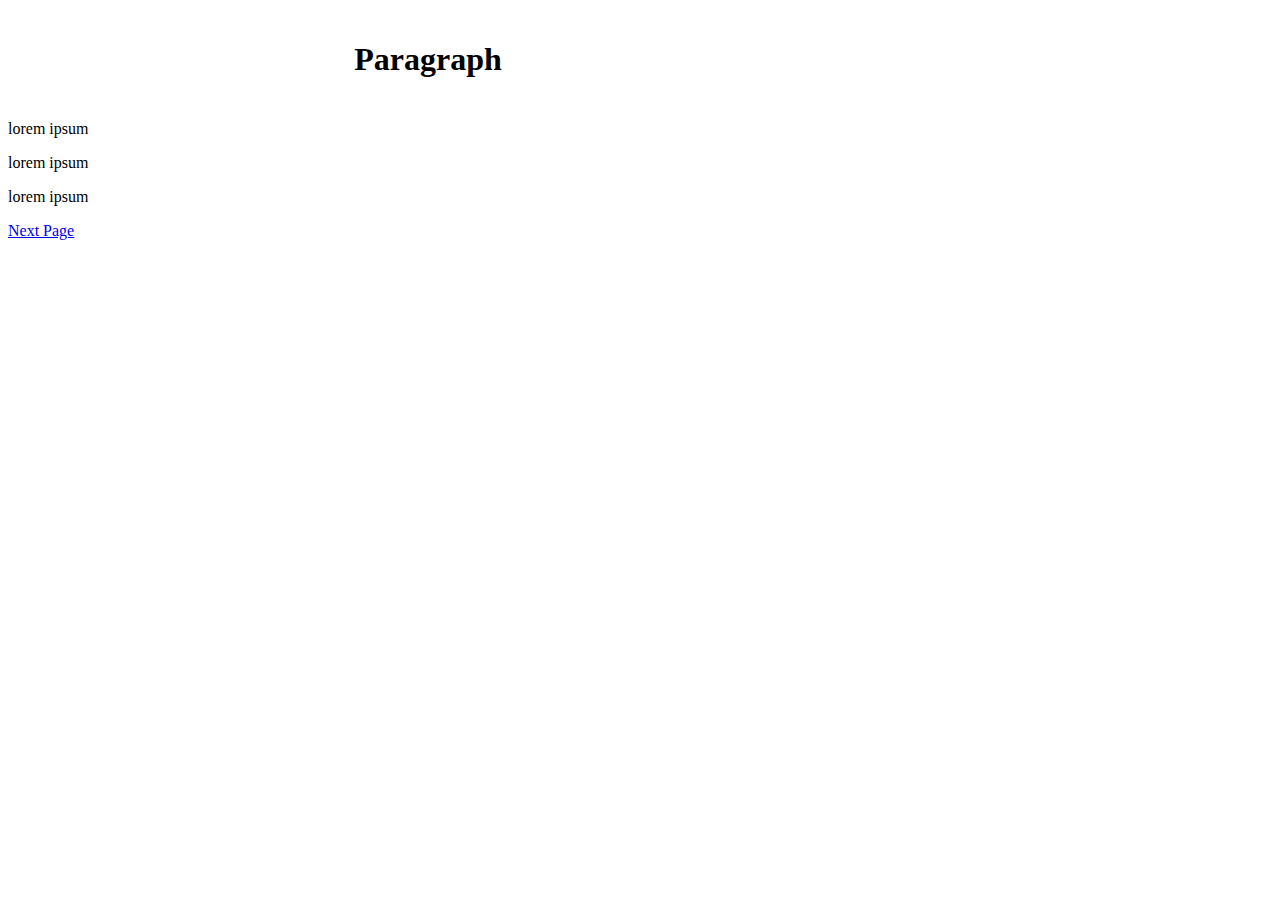
<file: index.html>
<!doctype html>

<html>

	<head>
		<title>My First Article</title>
		<style>
		#main {
			text-align: center;
			width: 800px;
			padding: 20px;
			border: 1px;
		}
		</style>
	</head>
	
	<body>
		<h1 id="main">Paragraph</h1>
		<p>lorem ipsum</p>
		<p>lorem ipsum</p>
		<p>lorem ipsum</p>
		<p><a href="page2.html">Next Page</p>
	</body>
	
</html>
</file>
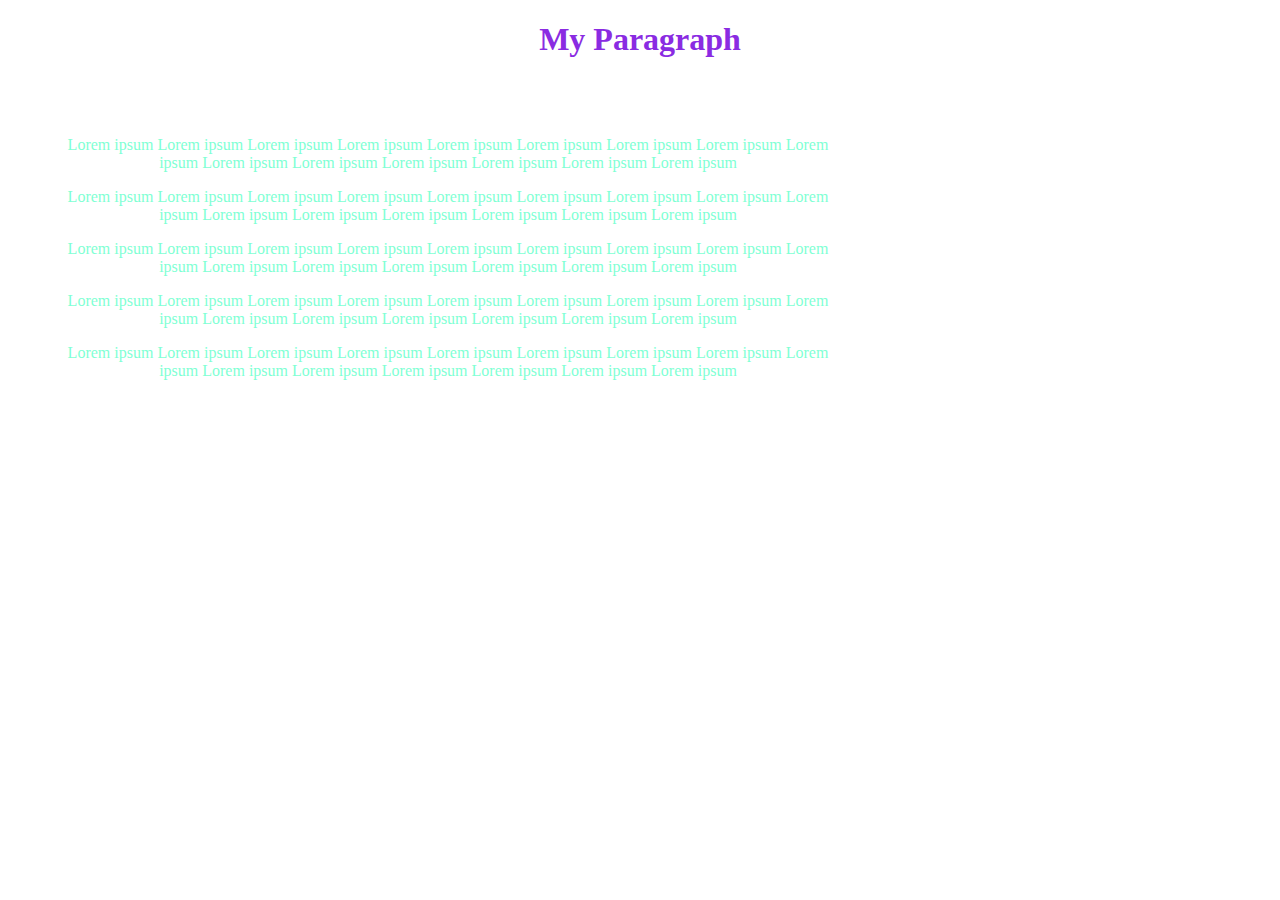
<file: google fonts.html>
<!doctype html>
<html>

<head>
	<style>
		div {
			border: black;
			padding: 40px;
			width: 800px;
			min-height: 400px;
			text-align: center;
			color: aquamarine;
		}

		body {
			background-image: url(https://wallpaperaccess.com/full/233324.jpg);
			background-size: 700px;
		}

		h1 {
			color: blueviolet;
			text-align: center;
		}
	</style>
</head>

<body>
	<h1>My Paragraph</h1>
	<div>
		<p>Lorem ipsum Lorem ipsum Lorem ipsum Lorem ipsum Lorem ipsum Lorem ipsum Lorem ipsum Lorem ipsum Lorem ipsum Lorem
			ipsum Lorem ipsum Lorem ipsum Lorem ipsum Lorem ipsum Lorem ipsum</p>
		<p>Lorem ipsum Lorem ipsum Lorem ipsum Lorem ipsum Lorem ipsum Lorem ipsum Lorem ipsum Lorem ipsum Lorem ipsum Lorem
			ipsum Lorem ipsum Lorem ipsum Lorem ipsum Lorem ipsum Lorem ipsum</p>
		<p>Lorem ipsum Lorem ipsum Lorem ipsum Lorem ipsum Lorem ipsum Lorem ipsum Lorem ipsum Lorem ipsum Lorem ipsum Lorem
			ipsum Lorem ipsum Lorem ipsum Lorem ipsum Lorem ipsum Lorem ipsum</p>
		<p>Lorem ipsum Lorem ipsum Lorem ipsum Lorem ipsum Lorem ipsum Lorem ipsum Lorem ipsum Lorem ipsum Lorem ipsum Lorem
			ipsum Lorem ipsum Lorem ipsum Lorem ipsum Lorem ipsum Lorem ipsum</p>
		<p>Lorem ipsum Lorem ipsum Lorem ipsum Lorem ipsum Lorem ipsum Lorem ipsum Lorem ipsum Lorem ipsum Lorem ipsum Lorem
			ipsum Lorem ipsum Lorem ipsum Lorem ipsum Lorem ipsum Lorem ipsum</p>
	</div>
</body>

</html>
</file>
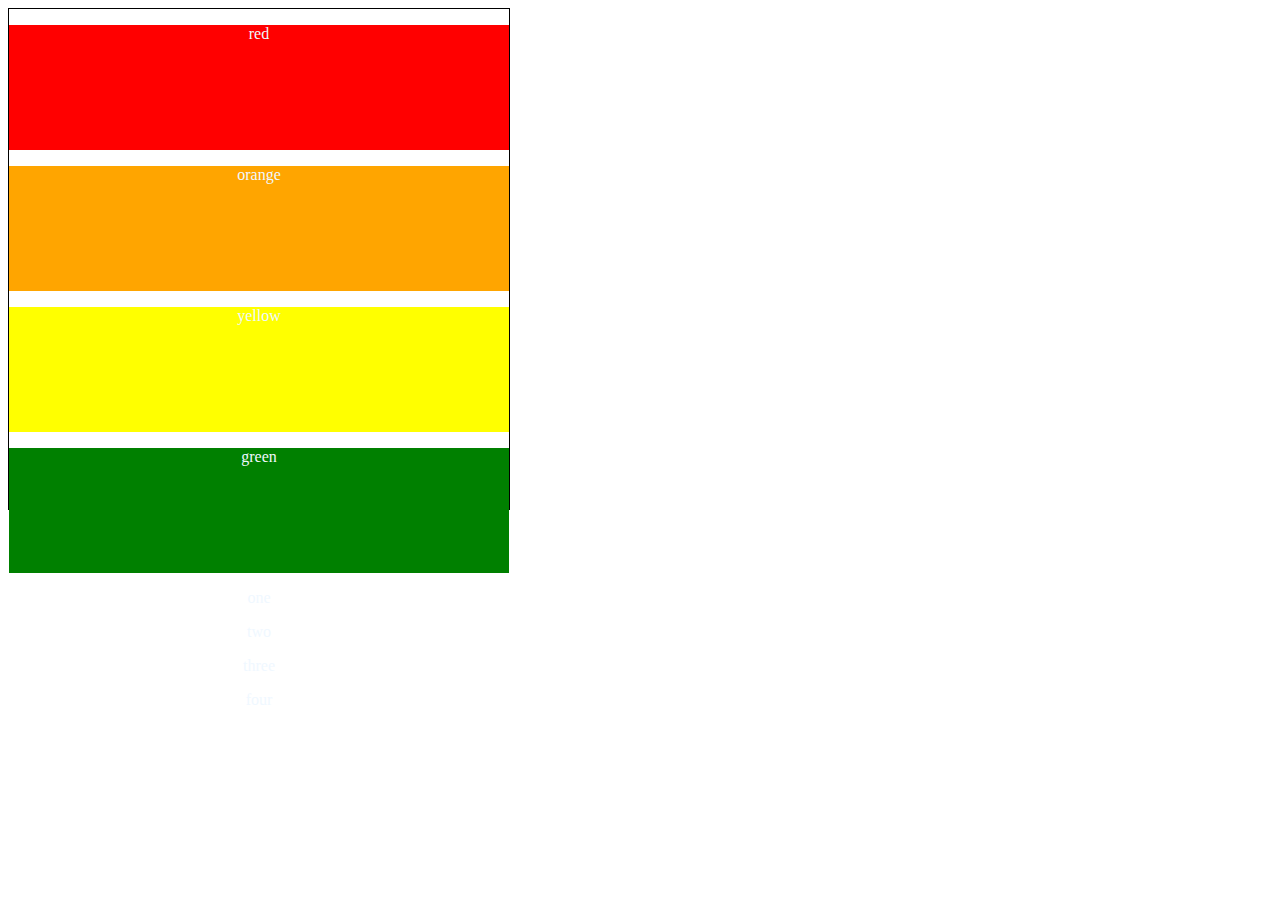
<file: my page.html>
<!DOCTYPE html>
<html>

<head>
	<meta charset="UTF-8" />
	<title>My Page</title>
	<style>
		body {
			color: aliceblue;
			text-align: center;
			width: 500px;
			height: 500px;
			border: 1px solid black;
		}

		.first {
			background-color: red;
			width: 100%;
			height: 125px;
			position: relative;
		}

		.second {
			background-color: orange;
			width: 100%;
			height: 125px;
			position: relative;
		}

		.third {
			background-color: yellow;
			width: 100%;
			height: 125px;
			position: relative;
		}

		.fourth {
			background-color: green;
			width: 100%;
			height: 125px;
			position: relative;
		}
	</style>
</head>

<body>
	<div id="main">
		<div class="first">
			<p>red</p>
		</div>
		<div class="second">
			<p>orange</p>
		</div>
		<div class="third">
			<p>yellow</p>
		</div>
		<div class="fourth">
			<p>green</p>
		</div>
	</div>
	<div>
		<div class="fifth">
			<p>one</p>
		</div>
		<div class="sixth">
			<p>two</p>
		</div>
		<div class="seventh">
			<p>three</p>
		</div>
		<div class="eight">
			<p>four</p>
		</div>
	</div>
</body>

</html>
</file>
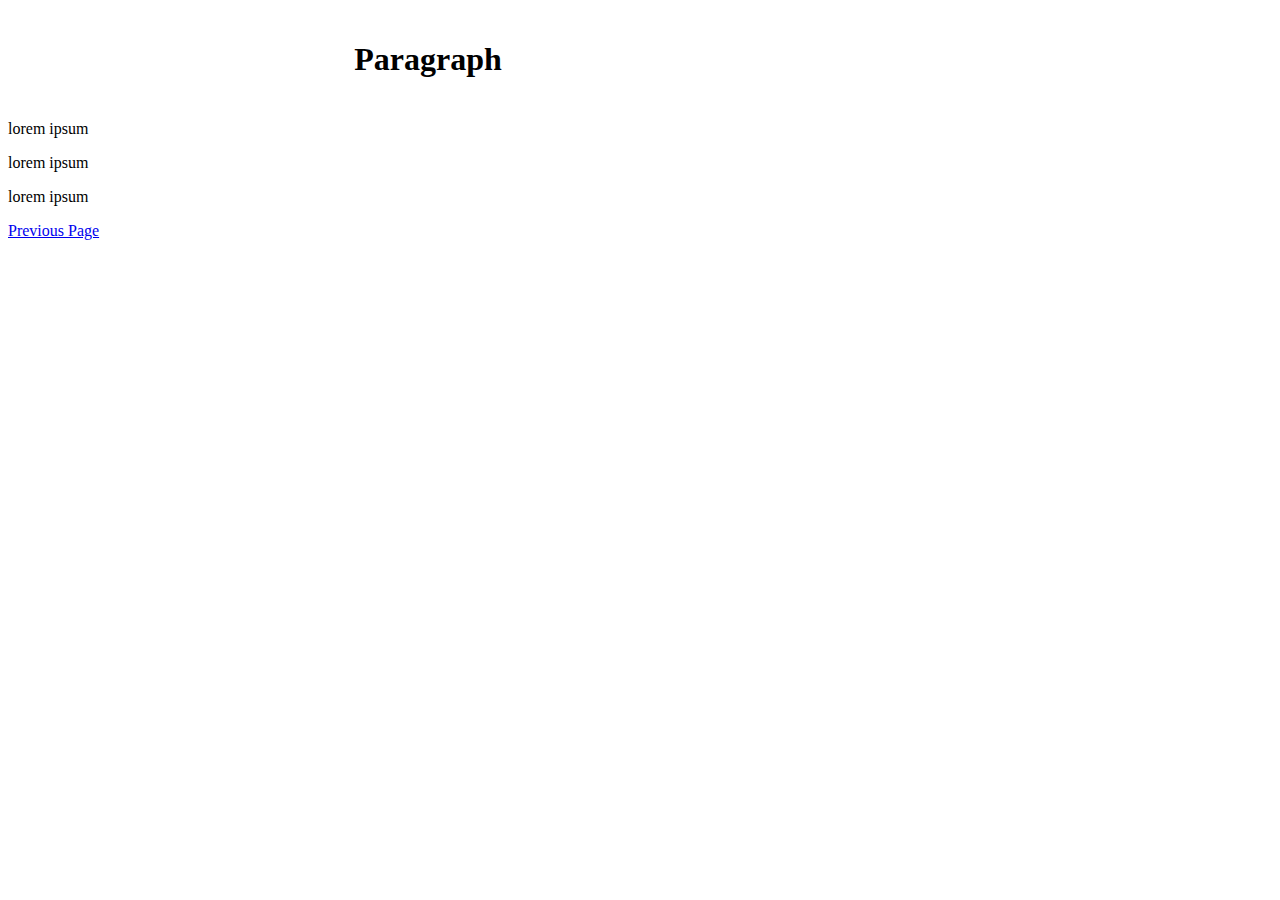
<file: page2.html>
<!doctype html>

<html>

	<head>
		<title>My First Article</title>
		<style>
		#main {
			text-align: center;
			width: 800px;
			padding: 20px;
			border: 1px;
		}
		</style>
	</head>
	
	<body>
		<h1 id="main">Paragraph</h1>
		<p>lorem ipsum</p>
		<p>lorem ipsum</p>
		<p>lorem ipsum</p>
		<p><a href="index.html">Previous Page</p>
	</body>
	
</html>
</file>
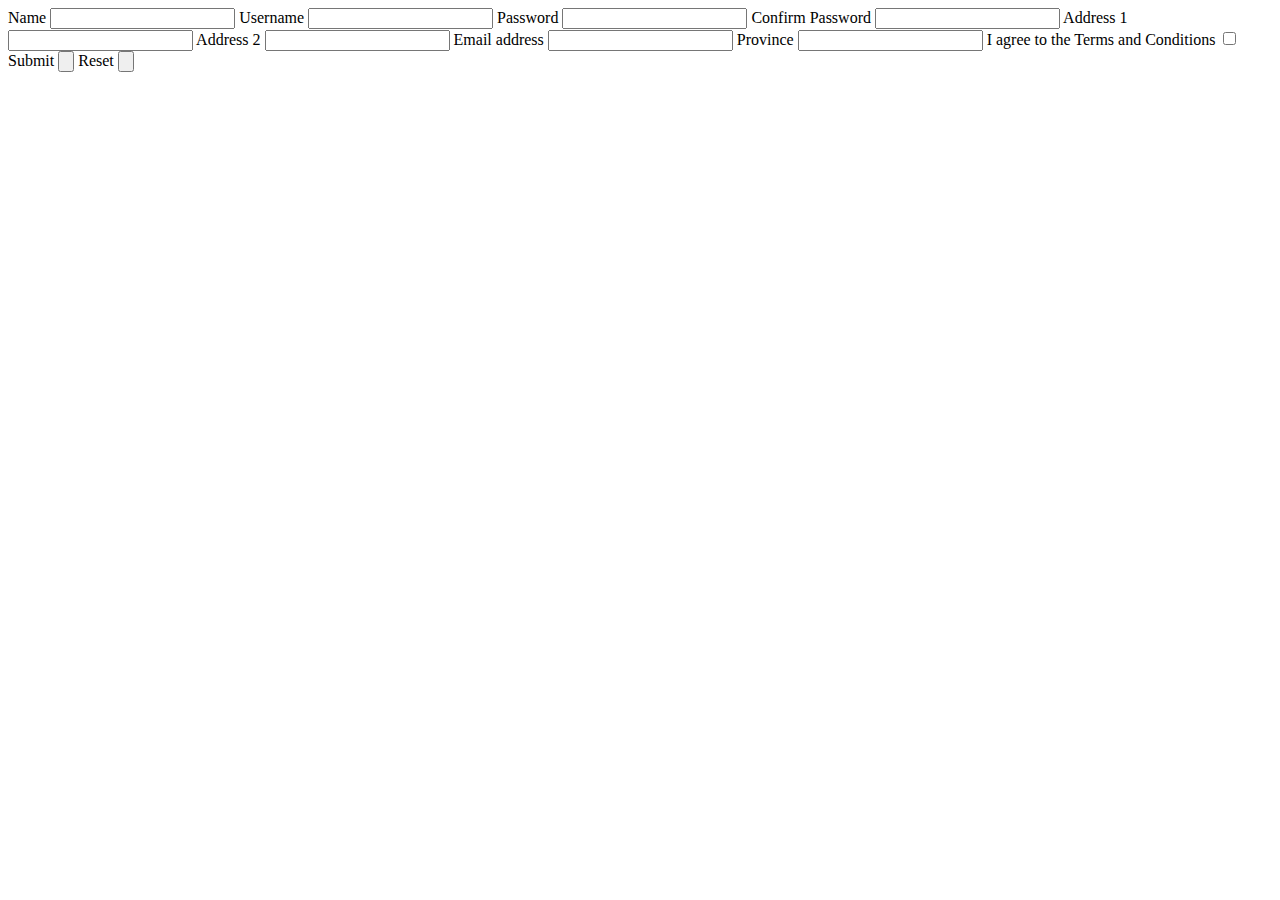
<file: registration.html>
<!DOCTYPE html>
<html>

<head>
	<meta charset="UTF-8" />
	<title>Registration Form</title>
</head>

<body>
	Name <input type="text">
	Username <input type="text">
	Password <input type="password">
	Confirm Password <input type="password">
	Address 1 <input type="text">
	Address 2 <input type="text">
	Email address <input type="text">
	Province <input type="select">
	I agree to the Terms and Conditions <input type="checkbox">
	Submit <input type="button">
	Reset <input type="button">
</body>

</html>
</file>
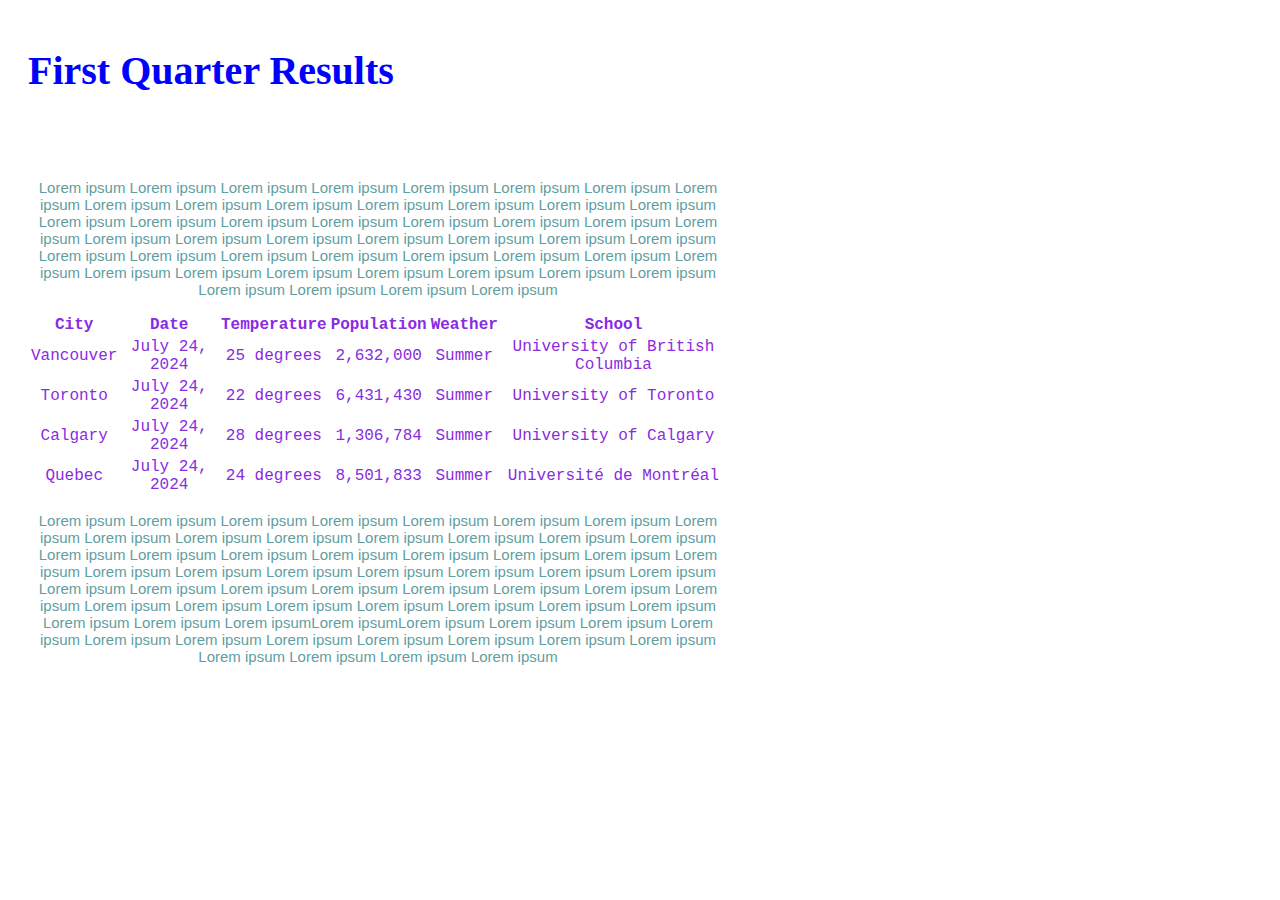
<file: table.html>
<!DOCTYPE html>
<html>

<head>
	<meta charset="UTF-8" />
	<title>First Quarter Results</title>
	<style>
		.main {
			text-align: center;
			width: 700px;
			min-height: 400px;
			padding: 20px;
			border: 1px black;
			margin-top: 30px;
		}

		h1 {
			color: blue;
			font-size: 40px;
			padding: 20px;
		}

		.statstable {
			color: blueviolet;
			font-family: 'Courier New', Courier, monospace;
		}

		p {
			font-size: 15px;
			color: cadetblue;
			font-family: 'Lucida Sans', 'Lucida Sans Regular', 'Lucida Grande', 'Lucida Sans Unicode', Geneva, Verdana, sans-serif
		}
	</style>
</head>

<body>
	<h1>First Quarter Results</h1>
	<div class="main">
		<p>Lorem ipsum Lorem ipsum Lorem ipsum Lorem ipsum Lorem ipsum Lorem ipsum Lorem ipsum Lorem ipsum Lorem ipsum Lorem
			ipsum Lorem ipsum Lorem ipsum Lorem ipsum Lorem ipsum Lorem ipsum Lorem ipsum Lorem ipsum Lorem ipsum Lorem ipsum
			Lorem ipsum Lorem ipsum Lorem ipsum Lorem ipsum Lorem ipsum Lorem ipsum Lorem ipsum Lorem ipsum Lorem ipsum Lorem
			ipsum Lorem ipsum Lorem ipsum Lorem ipsum Lorem ipsum Lorem ipsum Lorem ipsum Lorem ipsum Lorem ipsum Lorem ipsum
			Lorem ipsum Lorem ipsum Lorem ipsum Lorem ipsum Lorem ipsum Lorem ipsum Lorem ipsum Lorem ipsum Lorem ipsum Lorem
			ipsum Lorem ipsum</p>
		<table>
			<tr class="statstable">
				<th>City</th>
				<th>Date</th>
				<th>Temperature</th>
				<th>Population</th>
				<th>Weather</th>
				<th>School</th>
			</tr>
			<tr class="statstable">
				<td>Vancouver</td>
				<td>July 24, 2024</td>
				<td>25 degrees</td>
				<td>2,632,000</td>
				<td>Summer</td>
				<td>University of British Columbia</td>
			</tr>
			<tr class="statstable">
				<td>Toronto</td>
				<td>July 24, 2024</td>
				<td>22 degrees</td>
				<td>6,431,430</td>
				<td>Summer</td>
				<td>University of Toronto</td>
			</tr>
			<tr class="statstable">
				<td>Calgary</td>
				<td>July 24, 2024</td>
				<td>28 degrees</td>
				<td>1,306,784</td>
				<td>Summer</td>
				<td>University of Calgary</td>
			</tr>
			<tr class="statstable">
				<td>Quebec</td>
				<td>July 24, 2024</td>
				<td>24 degrees</td>
				<td>8,501,833</td>
				<td>Summer</td>
				<td>Université de Montréal</td>
			</tr>
		</table>
		<p>Lorem ipsum Lorem ipsum Lorem ipsum Lorem ipsum Lorem ipsum Lorem ipsum Lorem ipsum Lorem ipsum Lorem ipsum Lorem
			ipsum Lorem ipsum Lorem ipsum Lorem ipsum Lorem ipsum Lorem ipsum Lorem ipsum Lorem ipsum Lorem ipsum Lorem ipsum
			Lorem ipsum Lorem ipsum Lorem ipsum Lorem ipsum Lorem ipsum Lorem ipsum Lorem ipsum Lorem ipsum Lorem ipsum Lorem
			ipsum Lorem ipsum Lorem ipsum Lorem ipsum Lorem ipsum Lorem ipsum Lorem ipsum Lorem ipsum Lorem ipsum Lorem ipsum
			Lorem ipsum Lorem ipsum Lorem ipsum Lorem ipsum Lorem ipsum Lorem ipsum Lorem ipsum Lorem ipsum Lorem ipsum Lorem
			ipsumLorem ipsumLorem ipsum Lorem ipsum Lorem ipsum Lorem ipsum Lorem ipsum Lorem ipsum Lorem ipsum Lorem ipsum
			Lorem ipsum Lorem ipsum Lorem ipsum Lorem ipsum Lorem ipsum Lorem ipsum Lorem ipsum</p>
	</div>
</body>

</html>
</file>
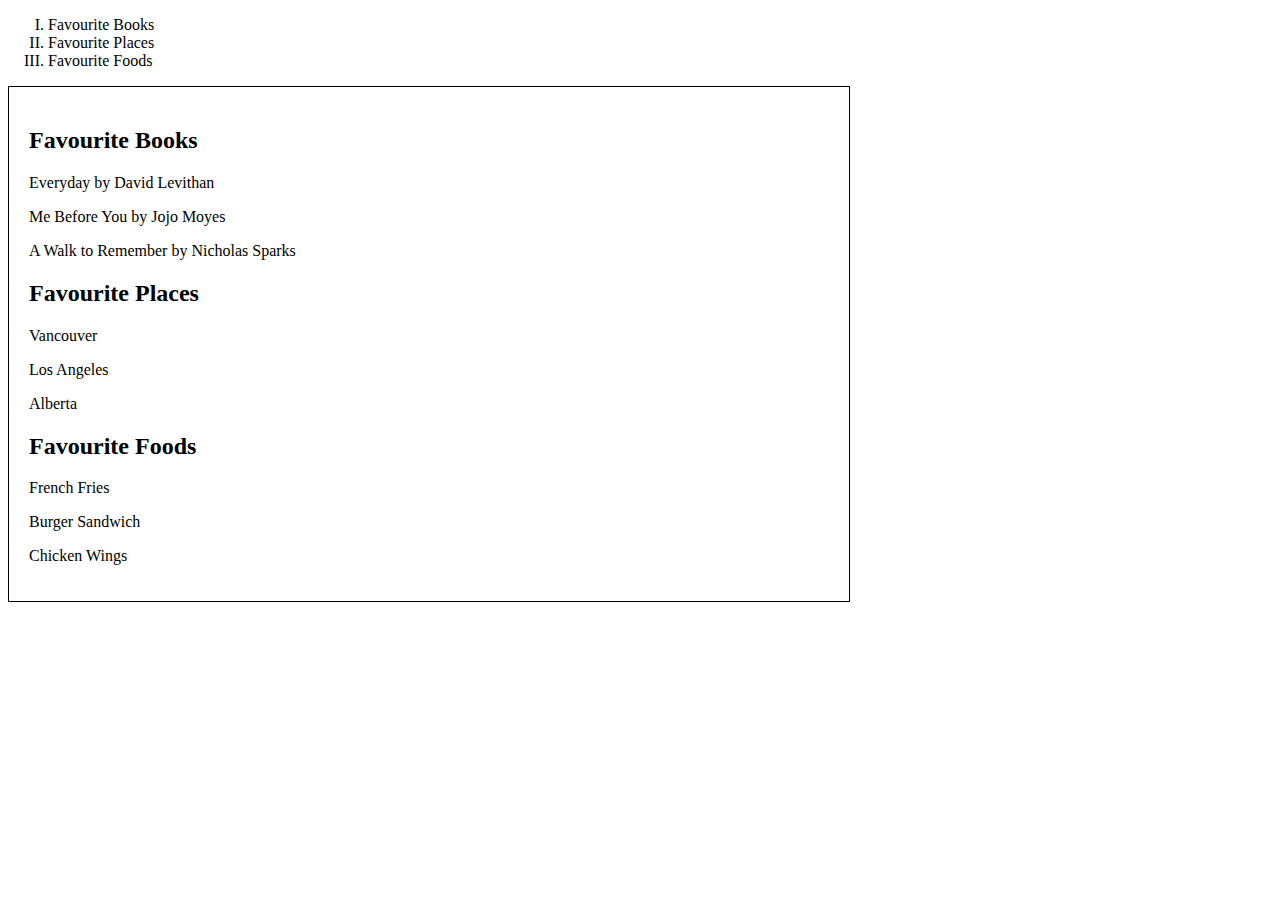
<file: webpage.html>
<!doctype html>

<html>

	<head>
		<style>
		#main {
		width: 800px;
		resize: 400px;
		padding: 20px;
		border: 1px solid;
		}
		</style>
	</head>
	<body>
	<ol type="I">
		<li>Favourite Books</li>
		<li>Favourite Places</li>
		<li>Favourite Foods</li>
	</ol>
	<div id="main">
		<h2>Favourite Books</h2>
		<p>Everyday by David Levithan</p>
		<p>Me Before You by Jojo Moyes</p>
		<p>A Walk to Remember by Nicholas Sparks</p>
		
		<h2>Favourite Places</h2>
		<p>Vancouver</p>
		<p>Los Angeles</p>
		<p>Alberta</p>
		
		<h2>Favourite Foods</h2>
		<p>French Fries</p>
		<p>Burger Sandwich</p>
		<p>Chicken Wings</p>
	</div>
	</body>

</html>
</file>
